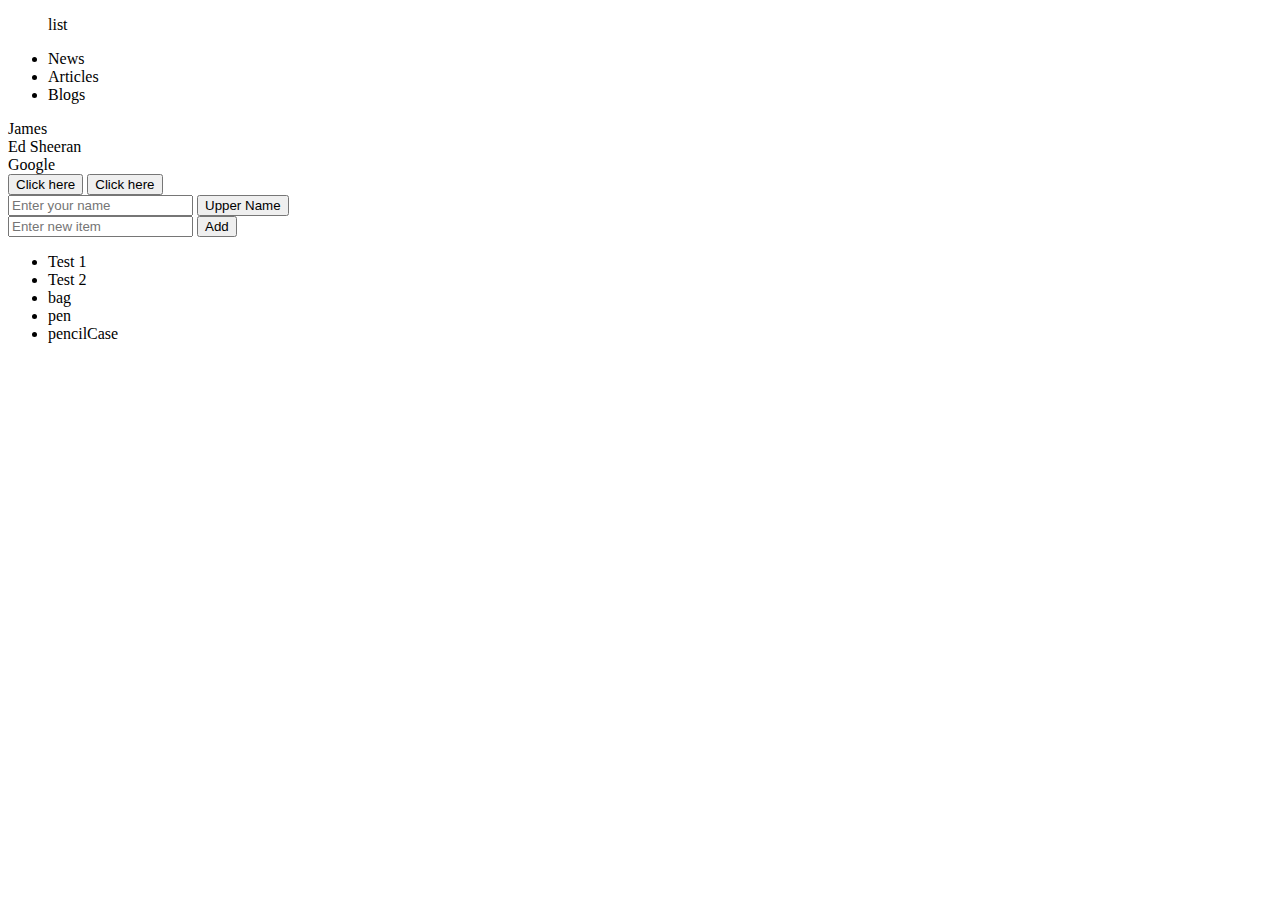
<file: Day7/index.html>
<!DOCTYPE html>
<html lang="en">

<head>
    
</head>

<body>
    <ul id="list">list</ul>
    <ul>
        <li>News</li>
        <li>Articles</li>
        <li>Blogs</li>
    </ul>
    <div>
        <div class="singer">James</div>
        <div class="singer">Ed Sheeran</div>
        <div class="singer">Google</div>
    </div>
    <button type="button" id="button1">Click here</button>
    <button type="button" id="button2">Click here</button><br>
    <input type="text" placeholder="Enter your name" id="input_name">
    <button type="button" id="buttonUpper">Upper Name</button>
    <div>
        <input type="text" placeholder="Enter new item" id="nameItem">
        <button type="button" id="buttonAdd">Add</button>
    </div>
    <ul id="List-Items">
        <li>Test 1</li>
        <li>Test 2</li>
    </ul>
    
    <script type="text/javascript" src="index.js">
    </script>
</body>

</html>
</file>
